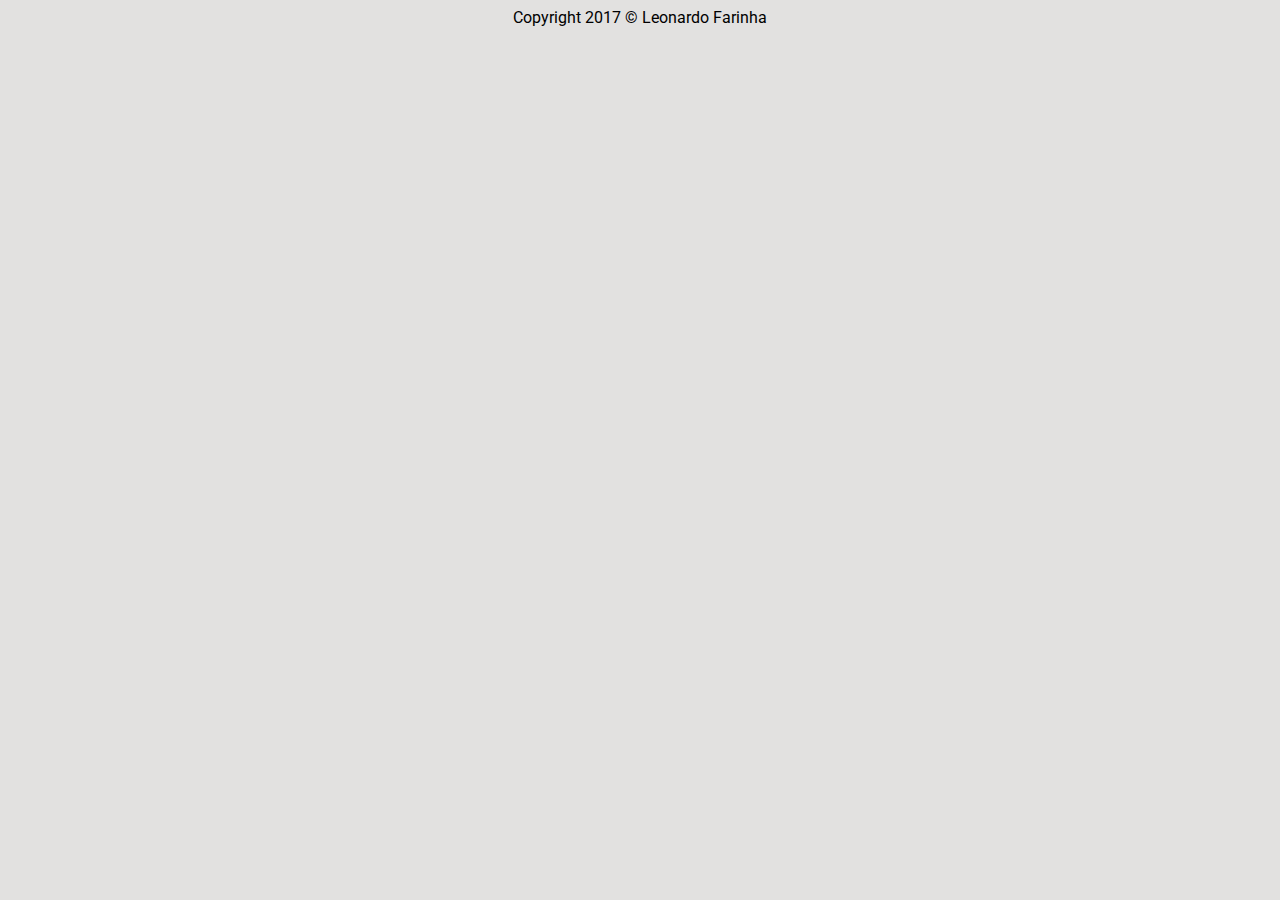
<file: src/view/html/index.html>
<html>
<head>
<link rel="stylesheet" href="../css/style.css">
<link rel="icon" type="image/png" href="../icn/favicon.png">
<title>React App</title>
</head>
<body>
  <div id="app"></div>
  <?php
      include '../php/navigation.php';
      include '../php/body.php';
  ?>
  <footer>Copyright 2017 &copy; Leonardo Farinha</footer>
</body>
</html>
</file>
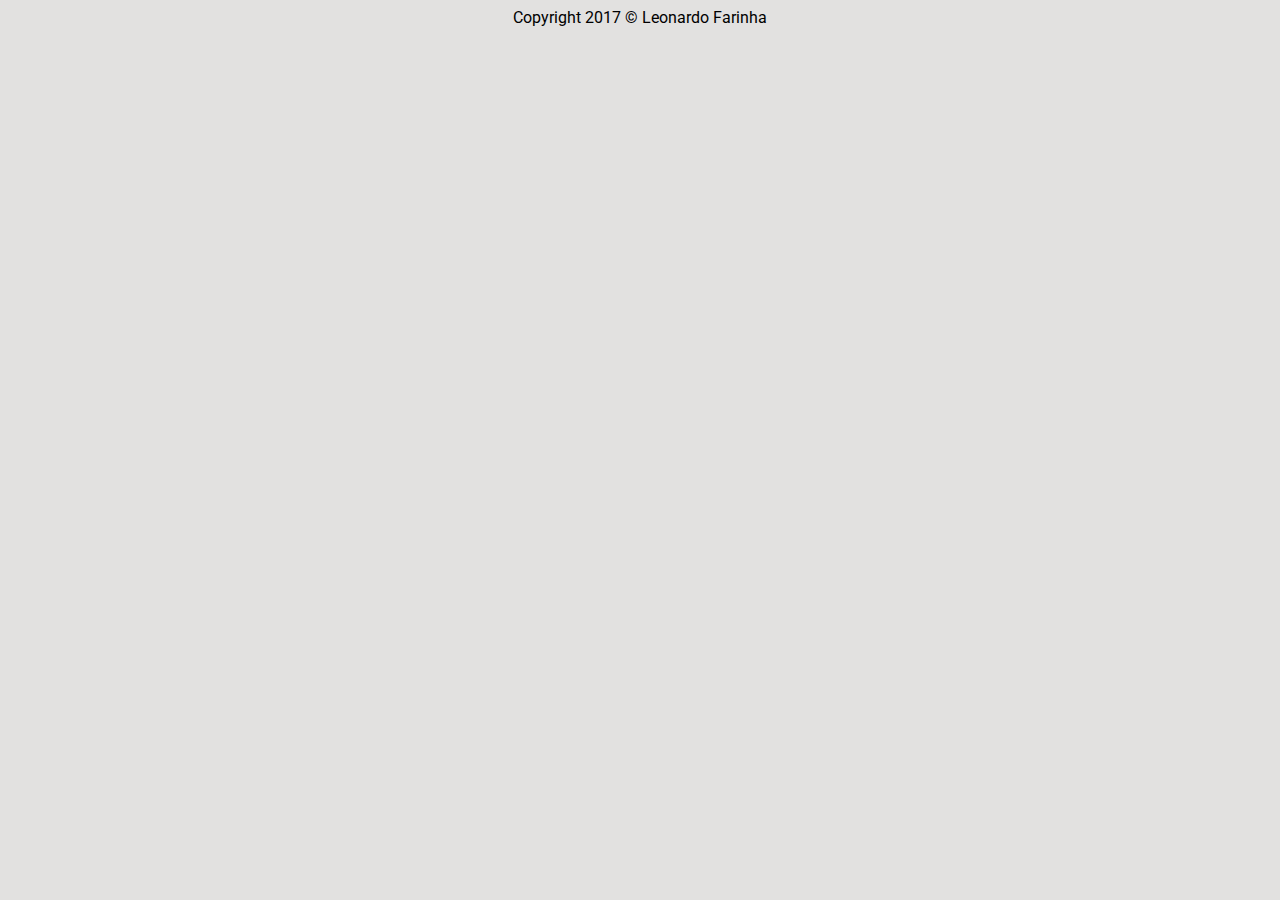
<file: src/view/html/about.html>
<html>
<head>
<link rel="stylesheet" href="../css/style.css">
<link rel="icon" type="image/png" href="../icn/favicon.png">
<title>React App</title>
</head>
<body>
  <div id="app"></div>
  <?php
      include '../php/navigation.php';
      include '../php/about.php';
  ?>
  <footer>Copyright 2017 &copy; Leonardo Farinha</footer>
</body>
</html>
</file>
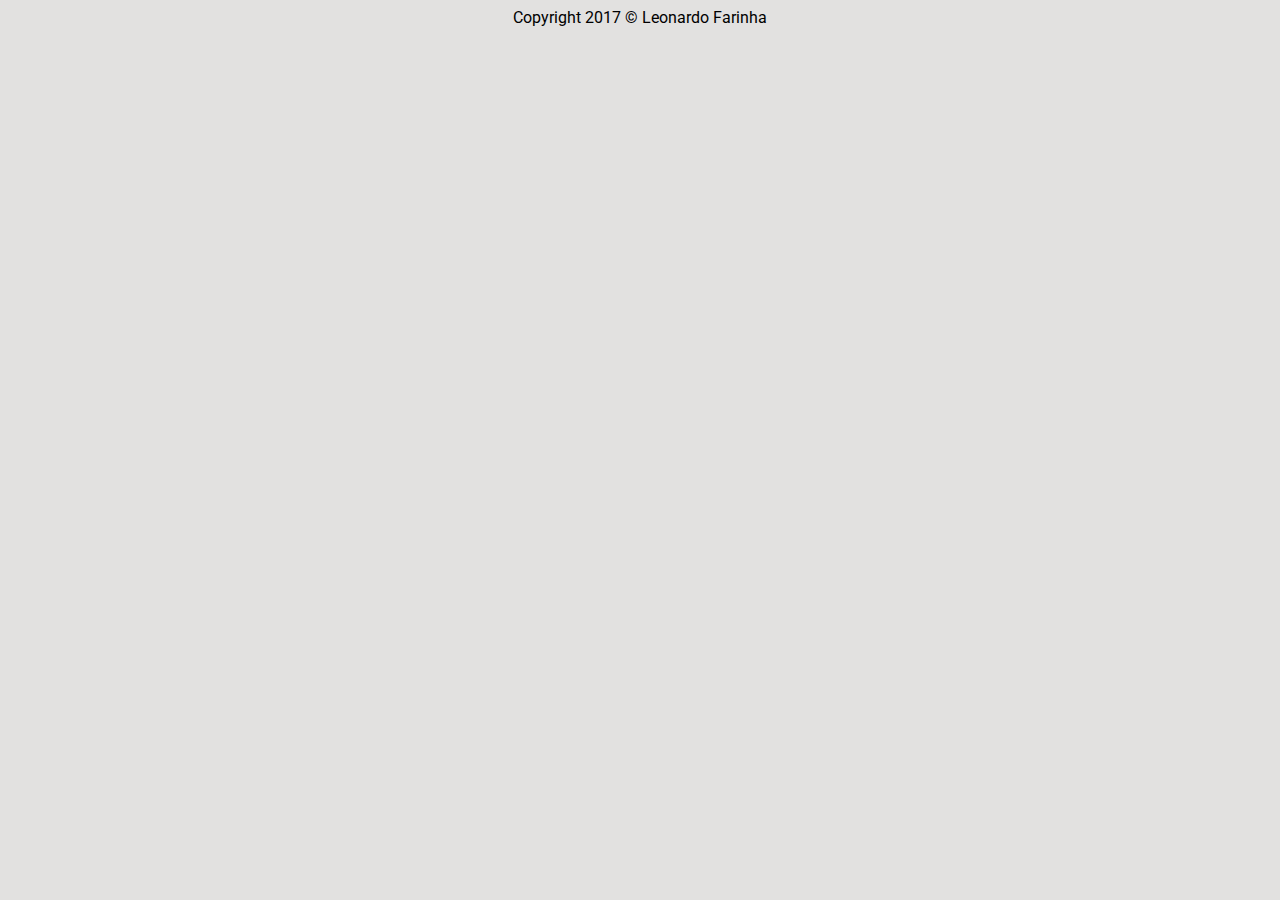
<file: src/view/html/contact.html>
<html>
<head>
<link rel="stylesheet" href="../css/style.css">
<link rel="icon" type="image/png" href="../icn/favicon.png">
<title>React App</title>
</head>
<body>
  <div id="app"></div>
  <?php
      include '../php/navigation.php';
      include '../php/contact.php';
  ?>
  <footer>Copyright 2017 &copy; Leonardo Farinha</footer>
</body>
</html>
</file>
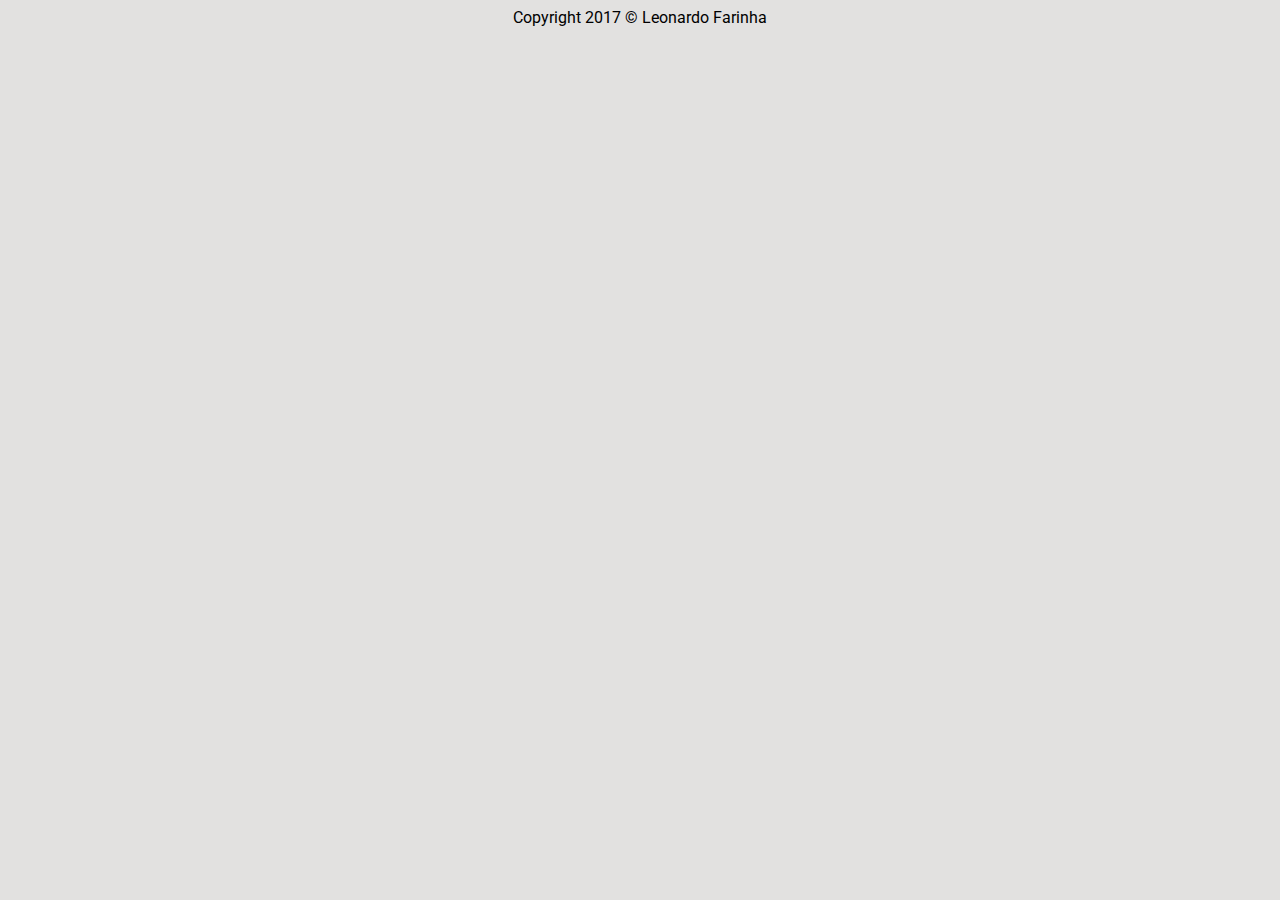
<file: src/view/html/gallery.html>
<html>
<head>
<link rel="stylesheet" href="../css/style.css">
<link rel="icon" type="image/png" href="../icn/favicon.png">
<title>React App</title>
</head>
<body>
  <div id="app"></div>
  <?php
      include '../php/navigation.php';
      include '../php/gallery.php';
  ?>
  <footer>Copyright 2017 &copy; Leonardo Farinha</footer>
</body>
</html>
</file>
<file: src/view/css/style.css>
@import url('https://fonts.googleapis.com/css?family=Roboto');

/*@font-face{
  font-family: roboto;
  src: url(https://fonts.googleapis.com/css?family=Roboto);
}*/

body {
  background: #e2e1e0;
  text-align: center;
  font-family: 'Roboto', sans-serif;
}

.menu {
    display: inline-block;
    text-align: center;
    width: 60%;
}

.menu ul{
    /*border:solid darkblue;*/
    background-color: grey;
    list-style-type: none;
    margin: 0;
    padding: 0;
    overflow: hidden;
}

.menu li {
    display: inline;
}

.menu a {
    display: inline-block;
    color: white;
    font-weight: bold;
    font-size: 20px;
    text-align: center;
    padding: 14px 16px;
    text-decoration: none;
}

.menu a:hover{
    background-color: #A0A0A0;
}

.card {
  background: #fff;
  border-radius: 2px;
  display: inline-block;
  height: 300px;
  margin: 1rem;
  position: relative;
  width: 60%;
}

.content {
  box-shadow: 0 1px 3px rgba(0,0,0,0.12), 0 1px 2px rgba(0,0,0,0.24);
  transition: all 0.3s cubic-bezier(.25,.8,.25,1);
}

.navigationCard {
  background: #fff;
  border-radius: 2px;
  display: inline-block;
  margin: 1rem;
  position: relative;
  width: 60%;
}

.navigationContent {
  box-shadow: 0 1px 3px rgba(0,0,0,0.12), 0 1px 2px rgba(0,0,0,0.24);
  transition: all 0.3s cubic-bezier(.25,.8,.25,1);
}
</file>
